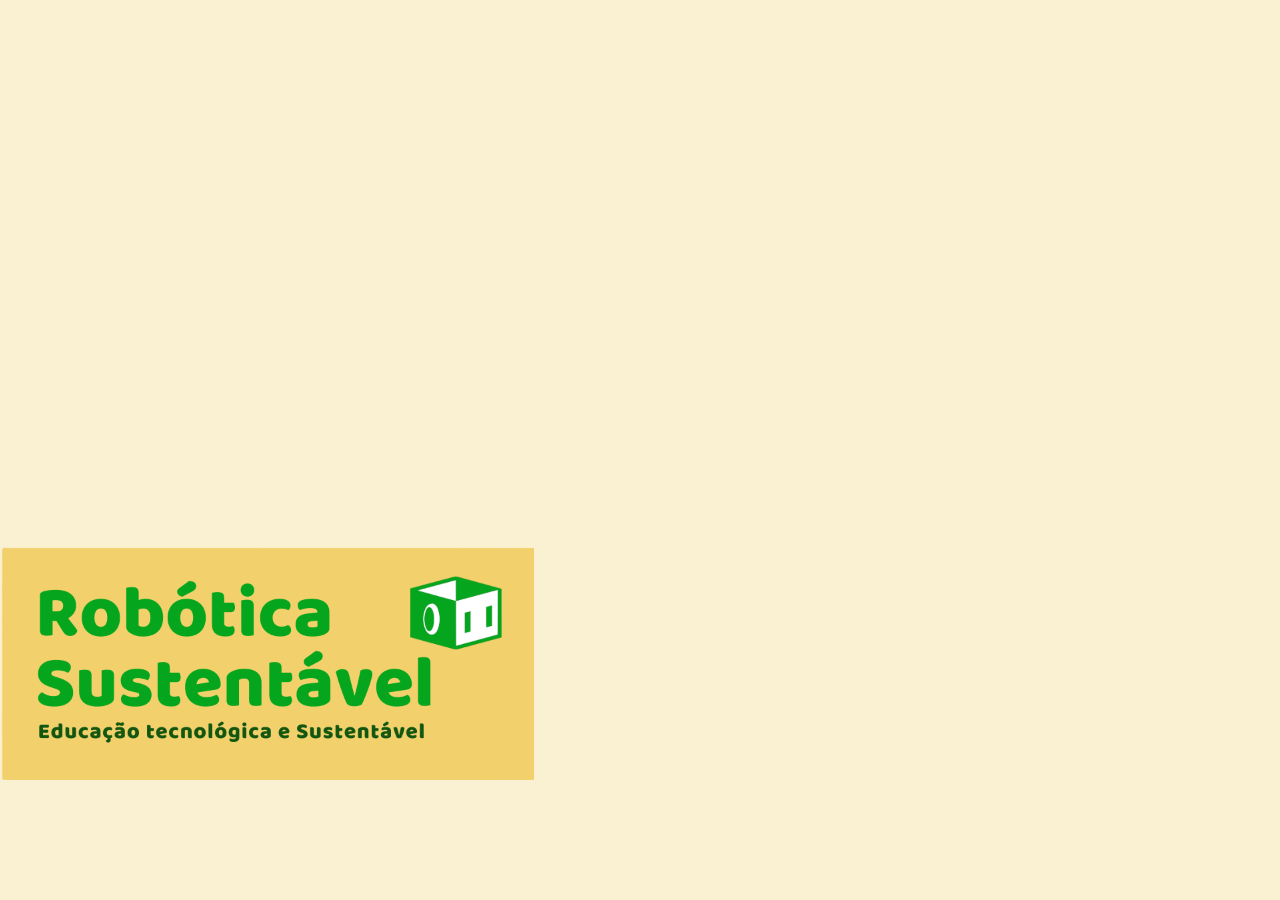
<file: index.html>
<!DOCTYPE html>
<html lang="pt-br">
<head>
    <meta charset="UTF-8">
    <meta http-equiv="X-UA-Compatible" content="IE=edge">
    <meta name="viewport" content="width=device-width, initial-scale=1.0">
    <meta name="description" content="Este é o site do Instituto Robótica Sustentável">
    <meta name="keywords" content="Sustentável,sustentabilidade,educação,robótica">
    <meta name="author" content="Isadora Rocha,Kauan Carolino, Madson Oliveira, Santiago Nogueira">
    <link rel="stylesheet" href="/src/CSS/style.css">
    <title>Robótica Sustentável</title>
</head>
<body>
    <!-- A -->
    <div class="background-logo">
        <a href="#"></a>
    </div>

    <div class="container">
        <iframe class="video" width="560" height="315" src="https://www.youtube.com/embed/ciVZMVURPCg" title="YouTube video player" frameborder="0" allow="accelerometer; autoplay; clipboard-write; encrypted-media; gyroscope; picture-in-picture; web-share" allowfullscreen>
        </iframe> <br>
    </div>

    <img class="robotica" src="/src/assets/img/Robotica-.png" alt="robotica Sustentável">
</body>
</html>
</file>
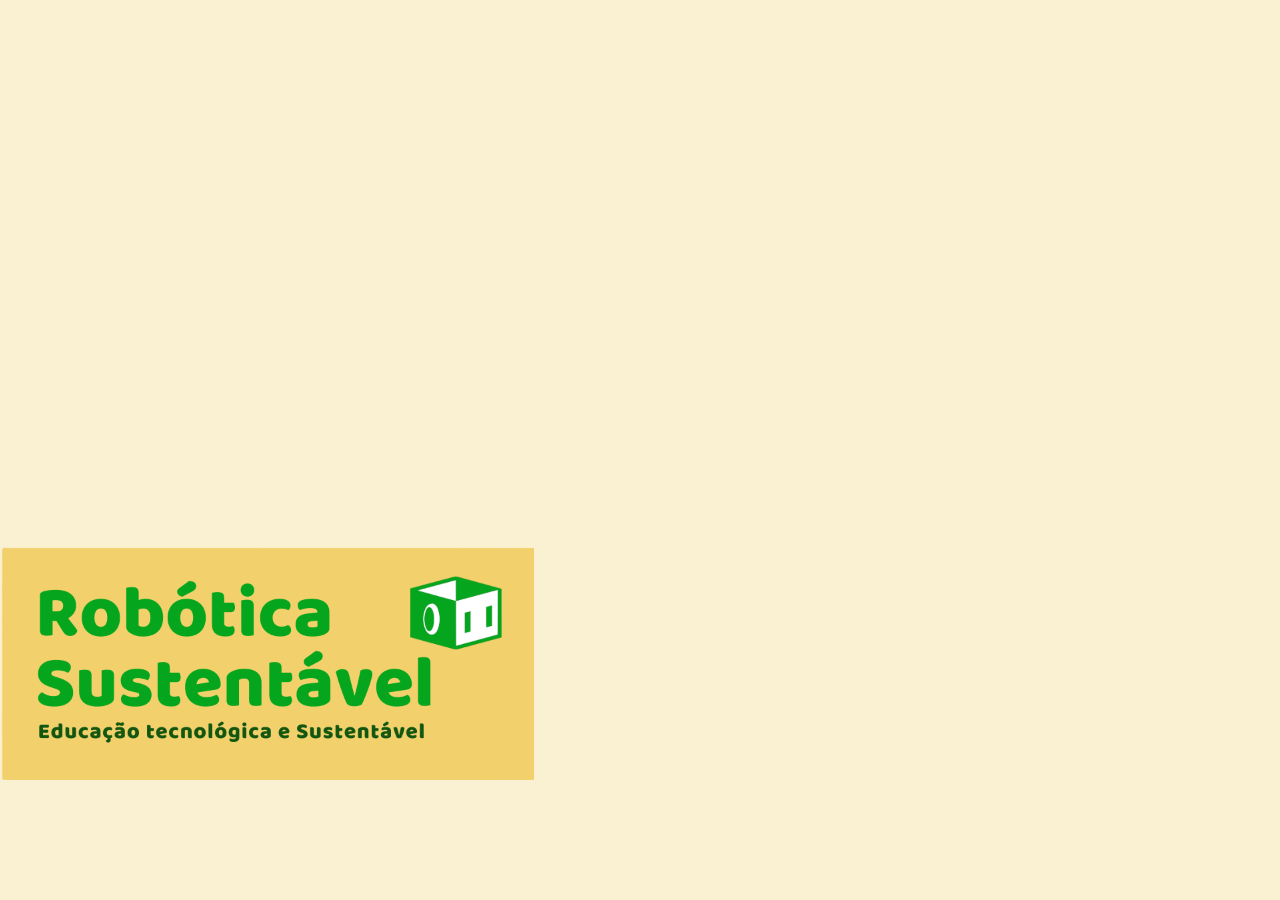
<file: html/index.html>
<!DOCTYPE html>
<html lang="pt-br">
    <head>
        <meta charset="UTF-8">
        <meta http-equiv="X-UA-Compatible" content="IE=edge">
        <meta name="viewport" content="width=device-width, initial-scale=1.0">
        <meta name="description" content="Este é o site do Instituto Robótica Sustentável">
        <meta name="keywords" content="Sustentável,sustentabilidade,educação,robótica">
        <meta name="author" content="Isadora Rocha,Kauan Carolino, Madson Oliveira, Santiago Nogueira">

        <link rel="stylesheet" href="../src/CSS/style.css">
        <title>Robótica Sustentável</title>
    </head>
    <body>
            
        <div class="background-logo">
            <a href="#"></a>
        </div>

        <div class="container">
            <iframe class="video" width="560" height="315" src="https://www.youtube.com/embed/ciVZMVURPCg" title="YouTube video player" frameborder="0" allow="accelerometer; autoplay; clipboard-write; encrypted-media; gyroscope; picture-in-picture; web-share" allowfullscreen>
            </iframe> <br>
        </div>

        <img class="robotica" src="../src/assets/img/Robotica-.png" alt="robotica Sustentável">
    </body>
</html>
</file>
<file: src/CSS/style.css>
* {
  padding: 0px;
  margin: 0px;
}

body {
  height: 100%;
  margin: 0;
  background-color: #faf1d2;
}

header {
  display: flex;
  justify-content: space-between;
  padding: 25px;
  background-color: #dbba61;
  height: 40px;
}

header .logo-robotica {
  width: 200px;
  transition: 0.2s ease-in-out;
  margin-bottom: 20px;
}

header .imagem-botao {
  width: 40px;
  height: 35px;
  transition: 0.2s ease-in-out;
  margin-top: 5px;
}

header .logo-robotica:hover {
  transform: scale(1.05);
  cursor: pointer;
}

header .imagem-botao:hover {
  transform: scale(1.2);
  cursor: pointer;
}

.container-video {
  display: flex;
  justify-content: center;
  align-items: center;
  width: 100%;
  height: 100%;
}

.video {
  margin: 20px;
  width: 100%;
  height: 500px;
}

.robotica-banner {
  width: 1005;
  margin: 20px;
}

.robotica-banner img {
  width: 100%;
}

.botoes {
  margin: 30px;
  padding: 35px;
}

.botoes img {
  padding: 25px;
}

.animacao-botao {
  transition: 0.2s ease-in-out;
}
.animacao-botao:hover {
  transform: scale(1.05);
  cursor: pointer;
}
.caixa-logo {
  position: relative;
  width: 160px;
  height: 100%;
}

.titulo-principal {
  padding-left: 50px;
}
</file>
